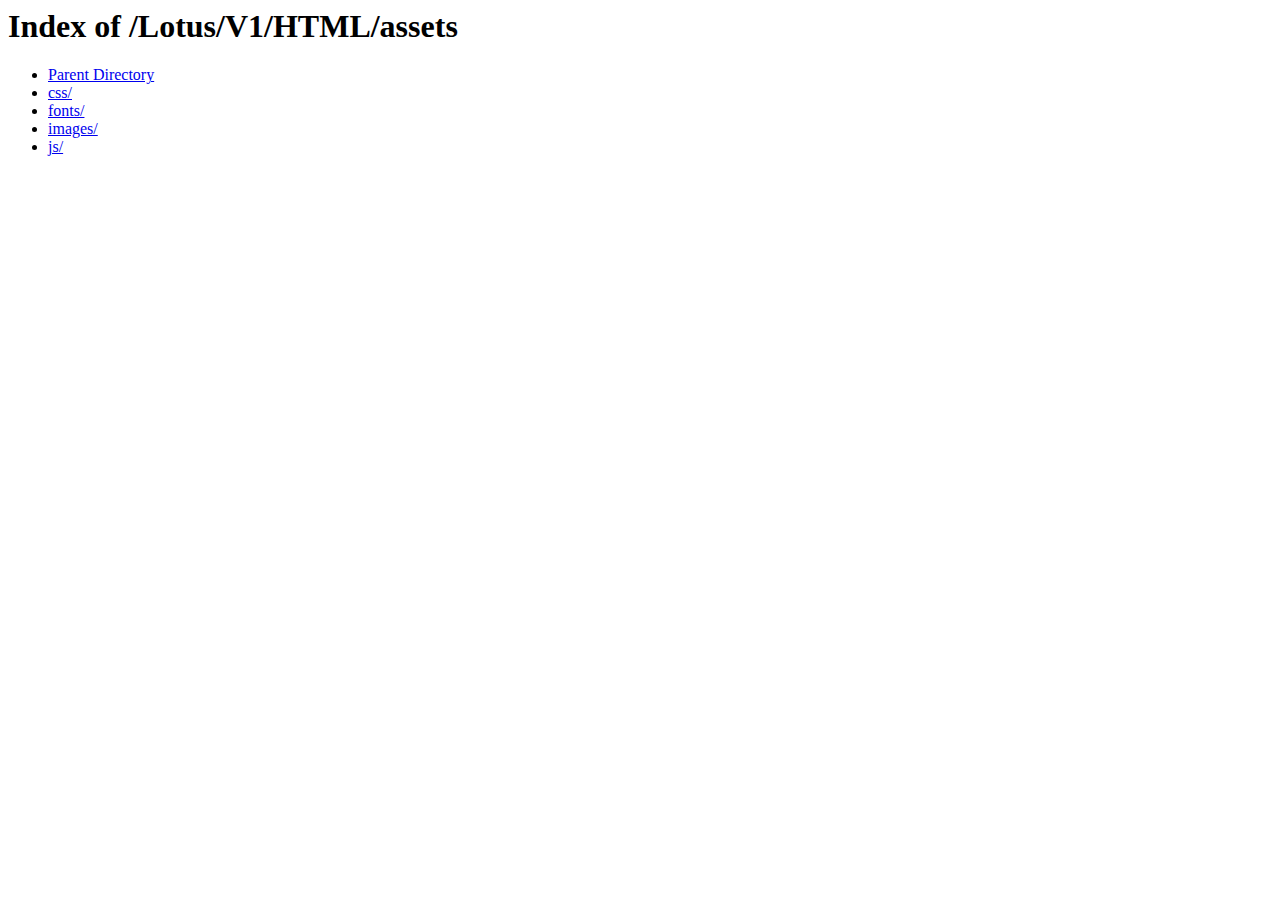
<file: public/enduser/assets/index.htm>
<!DOCTYPE HTML PUBLIC "-//W3C//DTD HTML 3.2 Final//EN">
<html>
 <head><meta http-equiv="Content-Type" content="text/html;charset=ISO-8859-1">
  <title>Index of /Lotus/V1/HTML/assets</title>
 </head>
 <body>
<h1>Index of /Lotus/V1/HTML/assets</h1>
<ul><li><a href="../index.htm"> Parent Directory</a></li>
<li><a href="css/index.htm"> css/</a></li>
<li><a href="fonts/index.htm"> fonts/</a></li>
<li><a href="images/index.htm"> images/</a></li>
<li><a href="js/index.htm"> js/</a></li>
</ul>
</body></html>
</file>
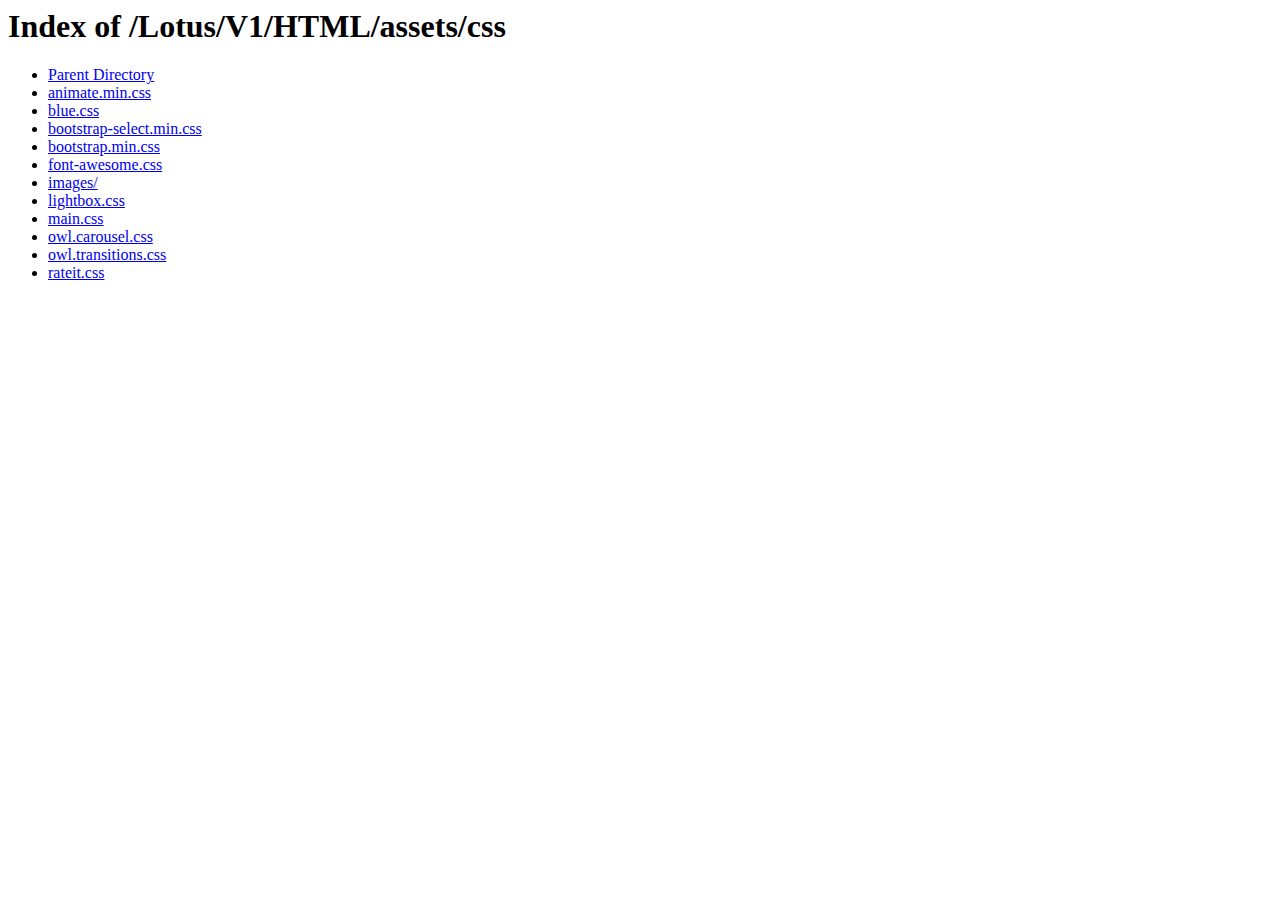
<file: public/enduser/assets/css/index.htm>
<!DOCTYPE HTML PUBLIC "-//W3C//DTD HTML 3.2 Final//EN">
<html>
 <head><meta http-equiv="Content-Type" content="text/html;charset=ISO-8859-1">
  <title>Index of /Lotus/V1/HTML/assets/css</title>
 </head>
 <body>
<h1>Index of /Lotus/V1/HTML/assets/css</h1>
<ul><li><a href="../index.htm"> Parent Directory</a></li>
<li><a href="animate.min.css"> animate.min.css</a></li>
<li><a href="blue.css"> blue.css</a></li>
<li><a href="bootstrap-select.min.css"> bootstrap-select.min.css</a></li>
<li><a href="bootstrap.min.css"> bootstrap.min.css</a></li>
<li><a href="font-awesome.css"> font-awesome.css</a></li>
<li><a href="images/index.htm"> images/</a></li>
<li><a href="lightbox.css"> lightbox.css</a></li>
<li><a href="main.css"> main.css</a></li>
<li><a href="owl.carousel.css"> owl.carousel.css</a></li>
<li><a href="owl.transitions.css"> owl.transitions.css</a></li>
<li><a href="rateit.css"> rateit.css</a></li>
</ul>
</body></html>
</file>
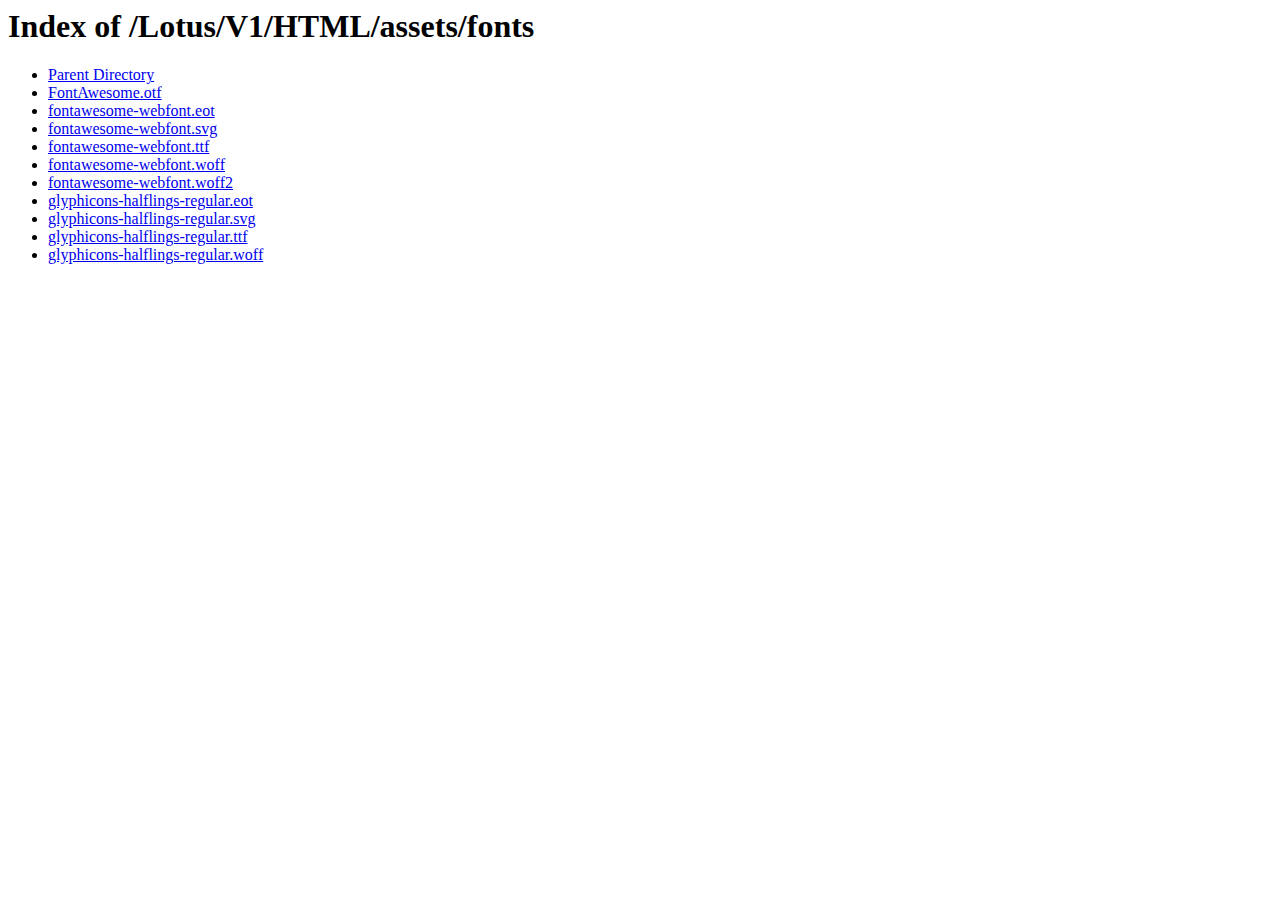
<file: public/enduser/assets/fonts/index.htm>
<!DOCTYPE HTML PUBLIC "-//W3C//DTD HTML 3.2 Final//EN">
<html>
 <head><meta http-equiv="Content-Type" content="text/html;charset=ISO-8859-1">
  <title>Index of /Lotus/V1/HTML/assets/fonts</title>
 </head>
 <body>
<h1>Index of /Lotus/V1/HTML/assets/fonts</h1>
<ul><li><a href="../index.htm"> Parent Directory</a></li>
<li><a href="FontAwesome.otf"> FontAwesome.otf</a></li>
<li><a href="fontawesome-webfont.eot"> fontawesome-webfont.eot</a></li>
<li><a href="fontawesome-webfont.svg"> fontawesome-webfont.svg</a></li>
<li><a href="fontawesome-webfont.ttf"> fontawesome-webfont.ttf</a></li>
<li><a href="fontawesome-webfont.woff"> fontawesome-webfont.woff</a></li>
<li><a href="fontawesome-webfont.woff2"> fontawesome-webfont.woff2</a></li>
<li><a href="glyphicons-halflings-regular.eot"> glyphicons-halflings-regular.eot</a></li>
<li><a href="glyphicons-halflings-regular.svg"> glyphicons-halflings-regular.svg</a></li>
<li><a href="glyphicons-halflings-regular.ttf"> glyphicons-halflings-regular.ttf</a></li>
<li><a href="glyphicons-halflings-regular.woff"> glyphicons-halflings-regular.woff</a></li>
</ul>
</body></html>
</file>
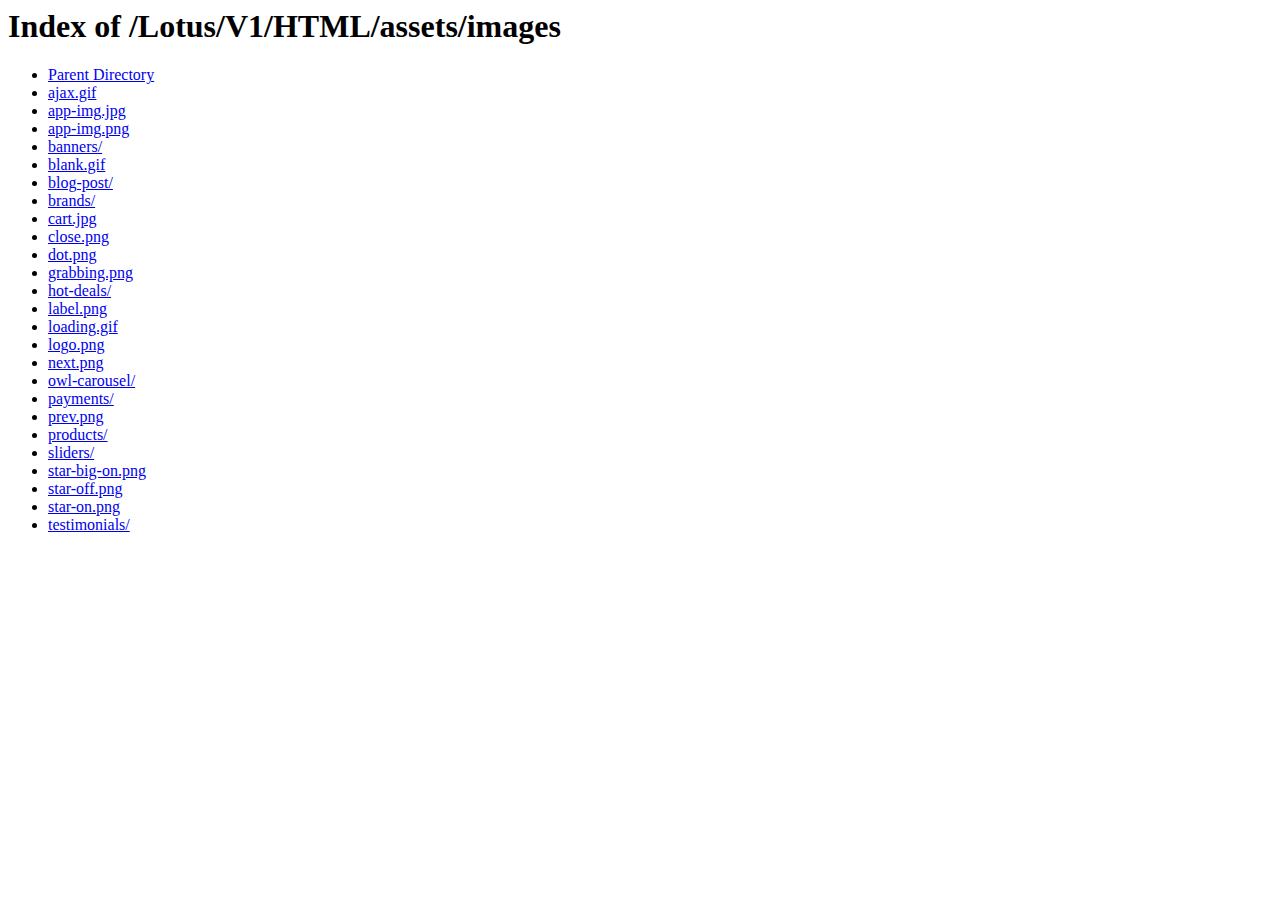
<file: public/enduser/assets/images/index.htm>
<!DOCTYPE HTML PUBLIC "-//W3C//DTD HTML 3.2 Final//EN">
<html>
 <head><meta http-equiv="Content-Type" content="text/html;charset=ISO-8859-1">
  <title>Index of /Lotus/V1/HTML/assets/images</title>
 </head>
 <body>
<h1>Index of /Lotus/V1/HTML/assets/images</h1>
<ul><li><a href="../index.htm"> Parent Directory</a></li>
<li><a href="ajax.gif"> ajax.gif</a></li>
<li><a href="app-img.jpg"> app-img.jpg</a></li>
<li><a href="app-img.png"> app-img.png</a></li>
<li><a href="banners/index.htm"> banners/</a></li>
<li><a href="blank.gif"> blank.gif</a></li>
<li><a href="blog-post/index.htm"> blog-post/</a></li>
<li><a href="brands/index.htm"> brands/</a></li>
<li><a href="cart.jpg"> cart.jpg</a></li>
<li><a href="close.png"> close.png</a></li>
<li><a href="dot.png"> dot.png</a></li>
<li><a href="grabbing.png"> grabbing.png</a></li>
<li><a href="hot-deals/index.htm"> hot-deals/</a></li>
<li><a href="label.png"> label.png</a></li>
<li><a href="loading.gif"> loading.gif</a></li>
<li><a href="logo.png"> logo.png</a></li>
<li><a href="next.png"> next.png</a></li>
<li><a href="owl-carousel/index.htm"> owl-carousel/</a></li>
<li><a href="payments/index.htm"> payments/</a></li>
<li><a href="prev.png"> prev.png</a></li>
<li><a href="products/index.htm"> products/</a></li>
<li><a href="sliders/index.htm"> sliders/</a></li>
<li><a href="star-big-on.png"> star-big-on.png</a></li>
<li><a href="star-off.png"> star-off.png</a></li>
<li><a href="star-on.png"> star-on.png</a></li>
<li><a href="testimonials/index.htm"> testimonials/</a></li>
</ul>
</body></html>
</file>
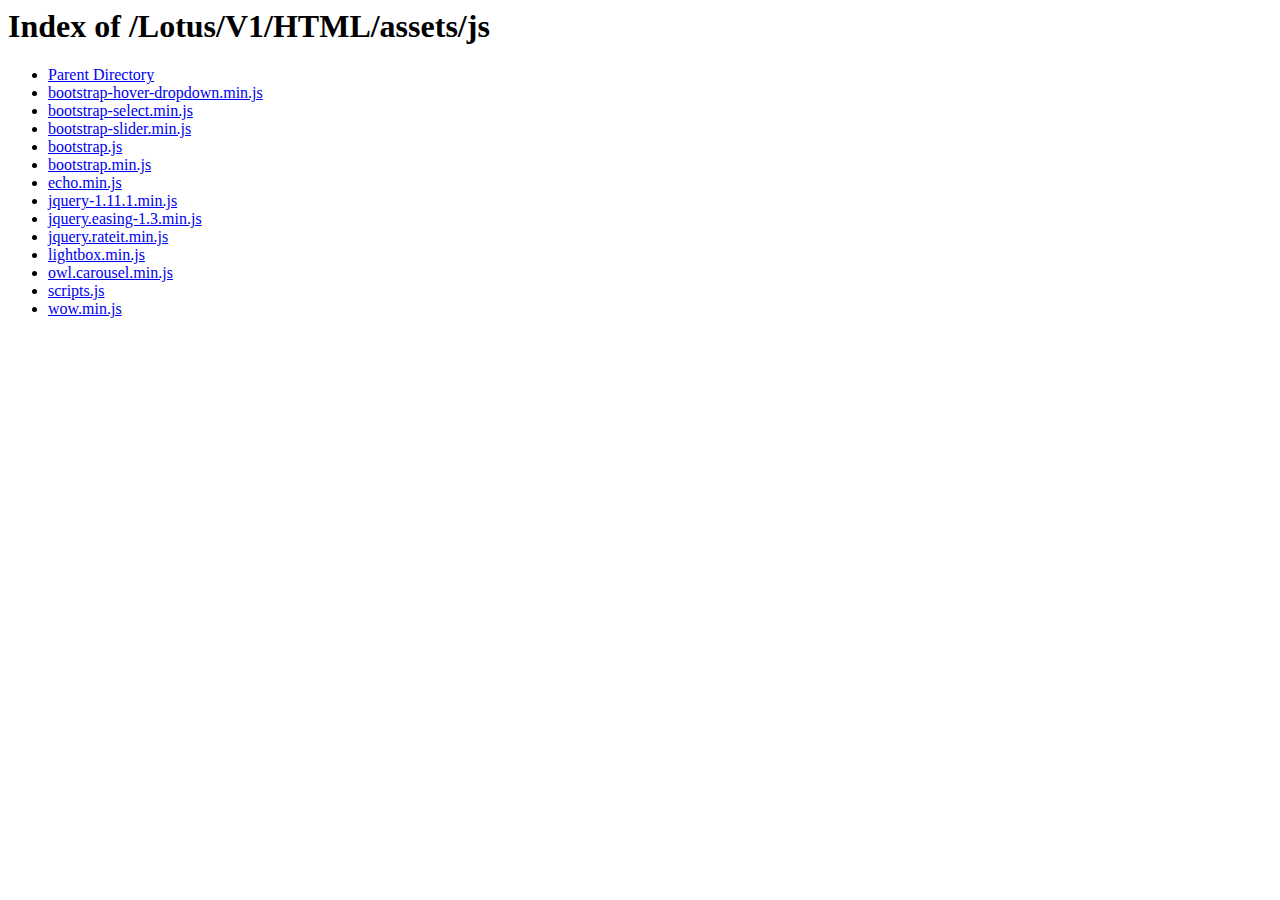
<file: public/enduser/assets/js/index.htm>
<!DOCTYPE HTML PUBLIC "-//W3C//DTD HTML 3.2 Final//EN">
<html>
 <head><meta http-equiv="Content-Type" content="text/html;charset=ISO-8859-1">
  <title>Index of /Lotus/V1/HTML/assets/js</title>
 </head>
 <body>
<h1>Index of /Lotus/V1/HTML/assets/js</h1>
<ul><li><a href="../index.htm"> Parent Directory</a></li>
<li><a href="bootstrap-hover-dropdown.min.js"> bootstrap-hover-dropdown.min.js</a></li>
<li><a href="bootstrap-select.min.js"> bootstrap-select.min.js</a></li>
<li><a href="bootstrap-slider.min.js"> bootstrap-slider.min.js</a></li>
<li><a href="bootstrap.js"> bootstrap.js</a></li>
<li><a href="bootstrap.min.js"> bootstrap.min.js</a></li>
<li><a href="echo.min.js"> echo.min.js</a></li>
<li><a href="jquery-1.11.1.min.js"> jquery-1.11.1.min.js</a></li>
<li><a href="jquery.easing-1.3.min.js"> jquery.easing-1.3.min.js</a></li>
<li><a href="jquery.rateit.min.js"> jquery.rateit.min.js</a></li>
<li><a href="lightbox.min.js"> lightbox.min.js</a></li>
<li><a href="owl.carousel.min.js"> owl.carousel.min.js</a></li>
<li><a href="scripts.js"> scripts.js</a></li>
<li><a href="wow.min.js"> wow.min.js</a></li>
</ul>
</body></html>
</file>
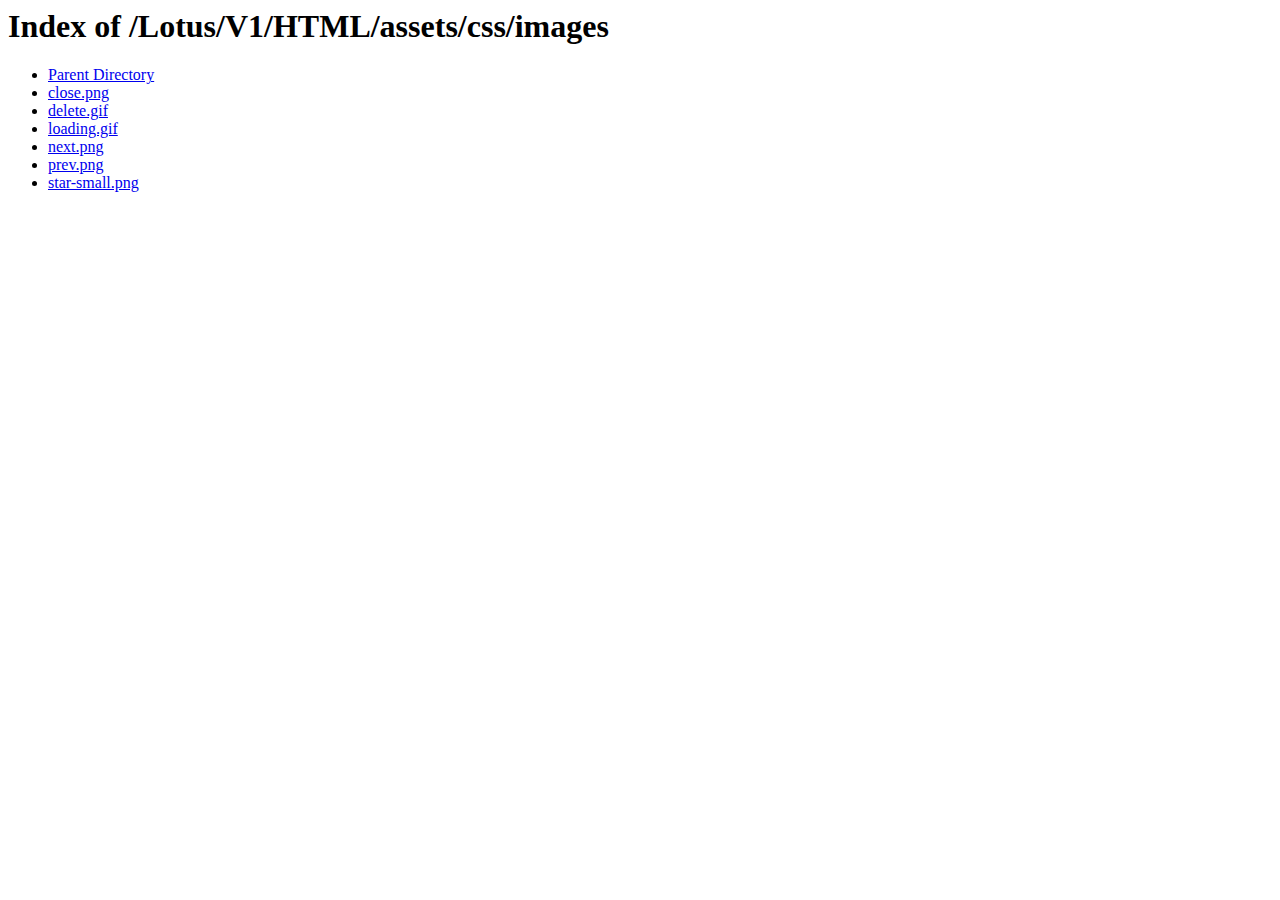
<file: public/enduser/assets/css/images/index.htm>
<!DOCTYPE HTML PUBLIC "-//W3C//DTD HTML 3.2 Final//EN">
<html>
 <head><meta http-equiv="Content-Type" content="text/html;charset=ISO-8859-1">
  <title>Index of /Lotus/V1/HTML/assets/css/images</title>
 </head>
 <body>
<h1>Index of /Lotus/V1/HTML/assets/css/images</h1>
<ul><li><a href="../index.htm"> Parent Directory</a></li>
<li><a href="close.png"> close.png</a></li>
<li><a href="delete.gif"> delete.gif</a></li>
<li><a href="loading.gif"> loading.gif</a></li>
<li><a href="next.png"> next.png</a></li>
<li><a href="prev.png"> prev.png</a></li>
<li><a href="star-small.png"> star-small.png</a></li>
</ul>
</body></html>
</file>
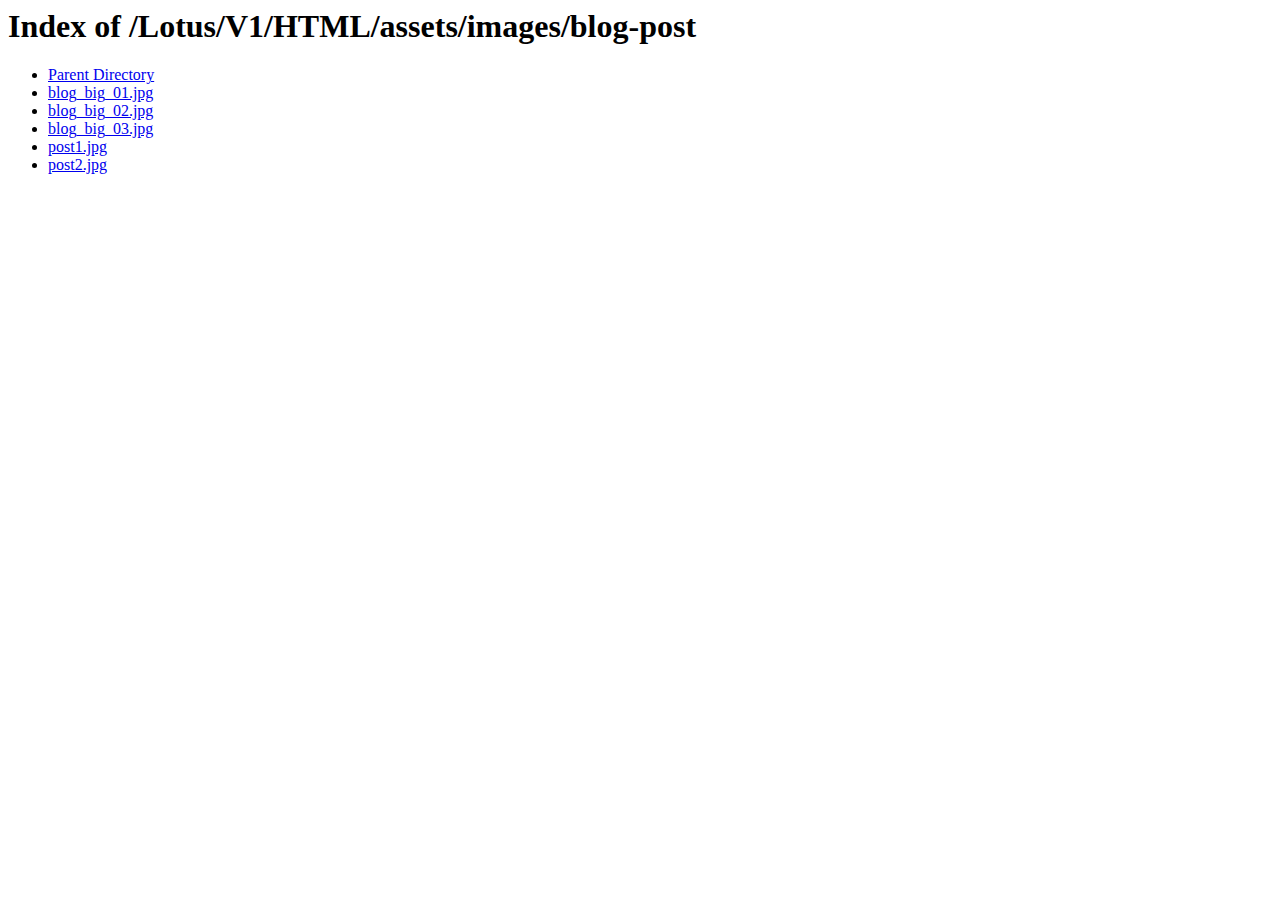
<file: public/enduser/assets/images/blog-post/index.htm>
<!DOCTYPE HTML PUBLIC "-//W3C//DTD HTML 3.2 Final//EN">
<html>
 <head><meta http-equiv="Content-Type" content="text/html;charset=ISO-8859-1">
  <title>Index of /Lotus/V1/HTML/assets/images/blog-post</title>
 </head>
 <body>
<h1>Index of /Lotus/V1/HTML/assets/images/blog-post</h1>
<ul><li><a href="../index.htm"> Parent Directory</a></li>
<li><a href="blog_big_01.jpg"> blog_big_01.jpg</a></li>
<li><a href="blog_big_02.jpg"> blog_big_02.jpg</a></li>
<li><a href="blog_big_03.jpg"> blog_big_03.jpg</a></li>
<li><a href="post1.jpg"> post1.jpg</a></li>
<li><a href="post2.jpg"> post2.jpg</a></li>
</ul>
</body></html>
</file>
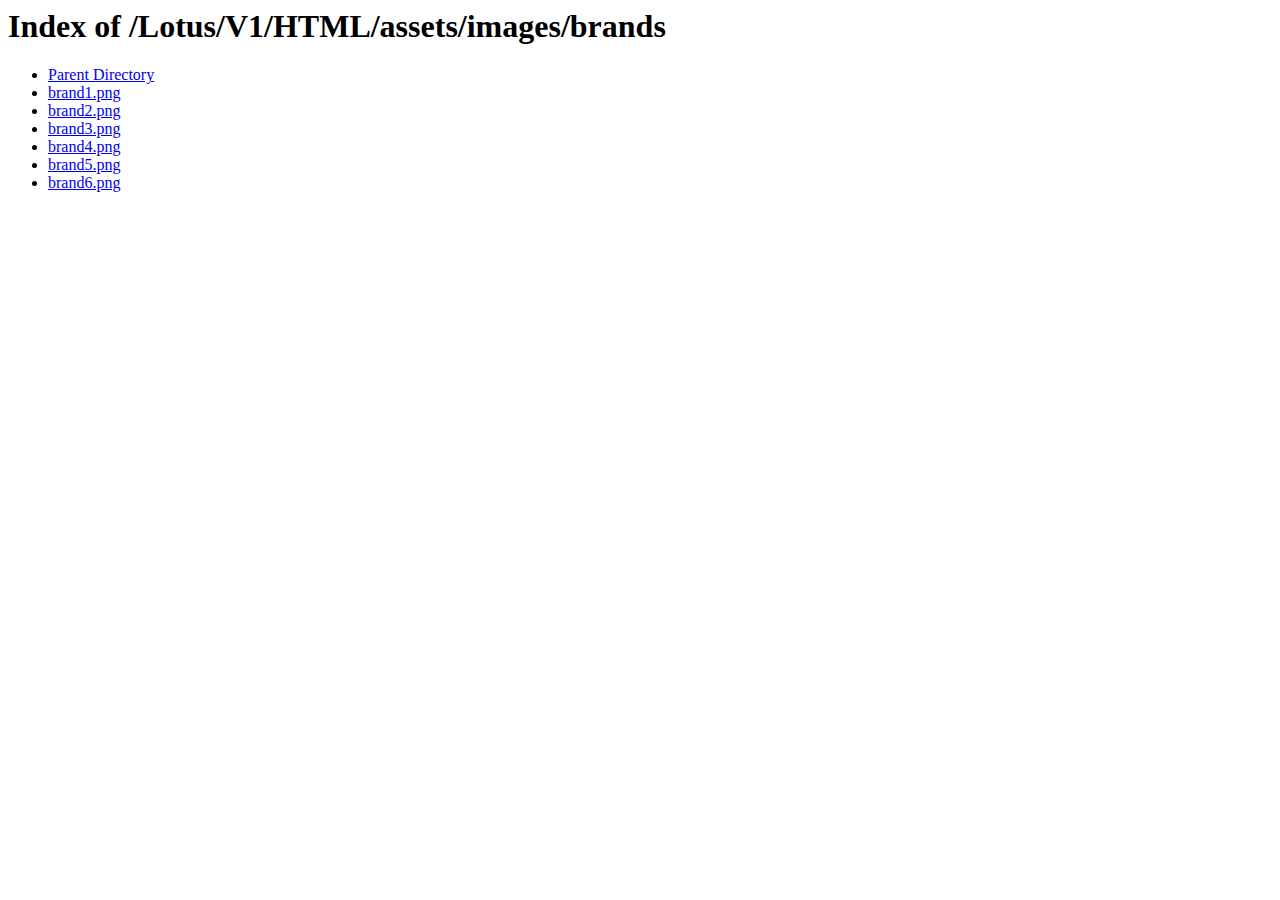
<file: public/enduser/assets/images/brands/index.htm>
<!DOCTYPE HTML PUBLIC "-//W3C//DTD HTML 3.2 Final//EN">
<html>
 <head><meta http-equiv="Content-Type" content="text/html;charset=ISO-8859-1">
  <title>Index of /Lotus/V1/HTML/assets/images/brands</title>
 </head>
 <body>
<h1>Index of /Lotus/V1/HTML/assets/images/brands</h1>
<ul><li><a href="../index.htm"> Parent Directory</a></li>
<li><a href="brand1.png"> brand1.png</a></li>
<li><a href="brand2.png"> brand2.png</a></li>
<li><a href="brand3.png"> brand3.png</a></li>
<li><a href="brand4.png"> brand4.png</a></li>
<li><a href="brand5.png"> brand5.png</a></li>
<li><a href="brand6.png"> brand6.png</a></li>
</ul>
</body></html>
</file>
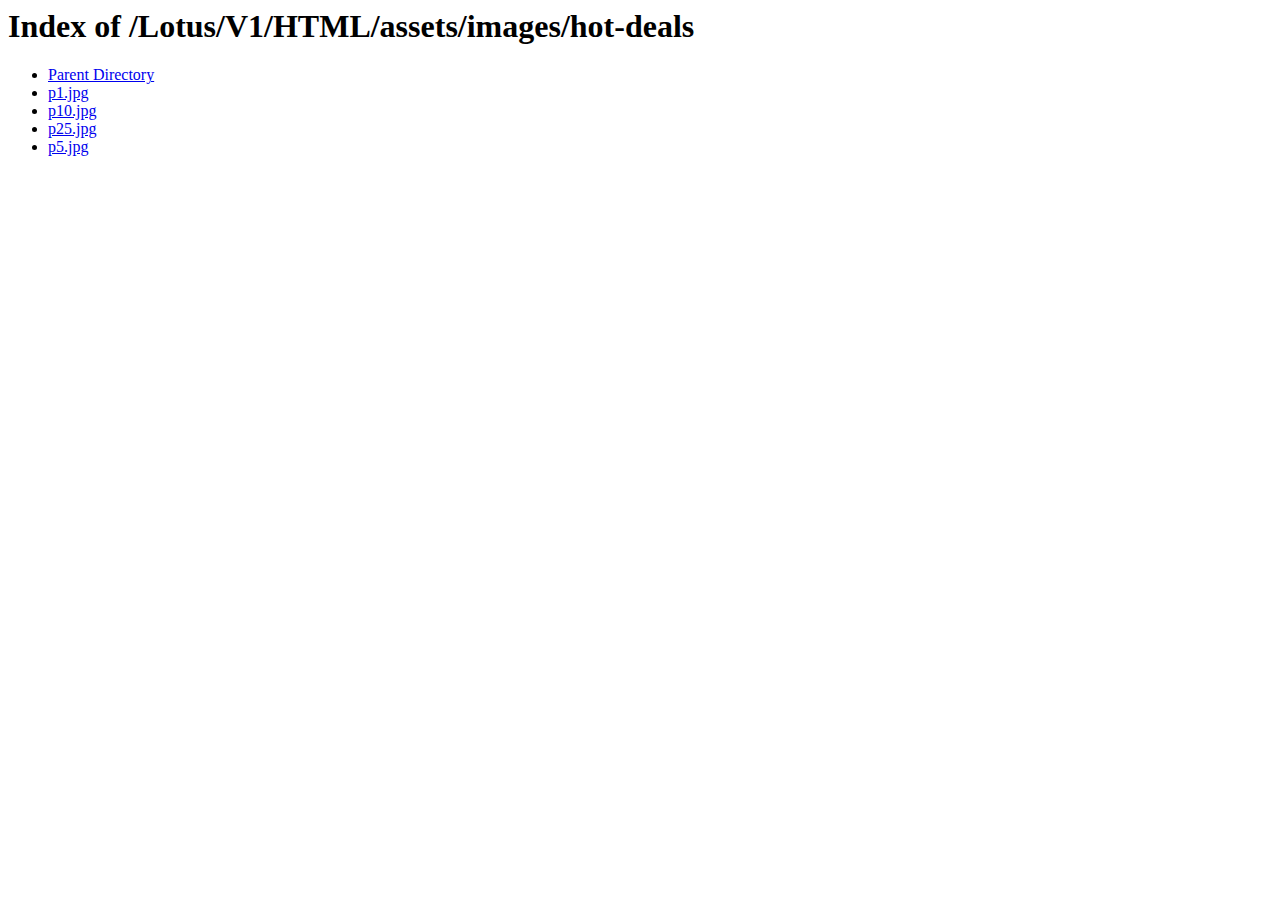
<file: public/enduser/assets/images/hot-deals/index.htm>
<!DOCTYPE HTML PUBLIC "-//W3C//DTD HTML 3.2 Final//EN">
<html>
 <head><meta http-equiv="Content-Type" content="text/html;charset=ISO-8859-1">
  <title>Index of /Lotus/V1/HTML/assets/images/hot-deals</title>
 </head>
 <body>
<h1>Index of /Lotus/V1/HTML/assets/images/hot-deals</h1>
<ul><li><a href="../index.htm"> Parent Directory</a></li>
<li><a href="p1.jpg"> p1.jpg</a></li>
<li><a href="p10.jpg"> p10.jpg</a></li>
<li><a href="p25.jpg"> p25.jpg</a></li>
<li><a href="p5.jpg"> p5.jpg</a></li>
</ul>
</body></html>
</file>
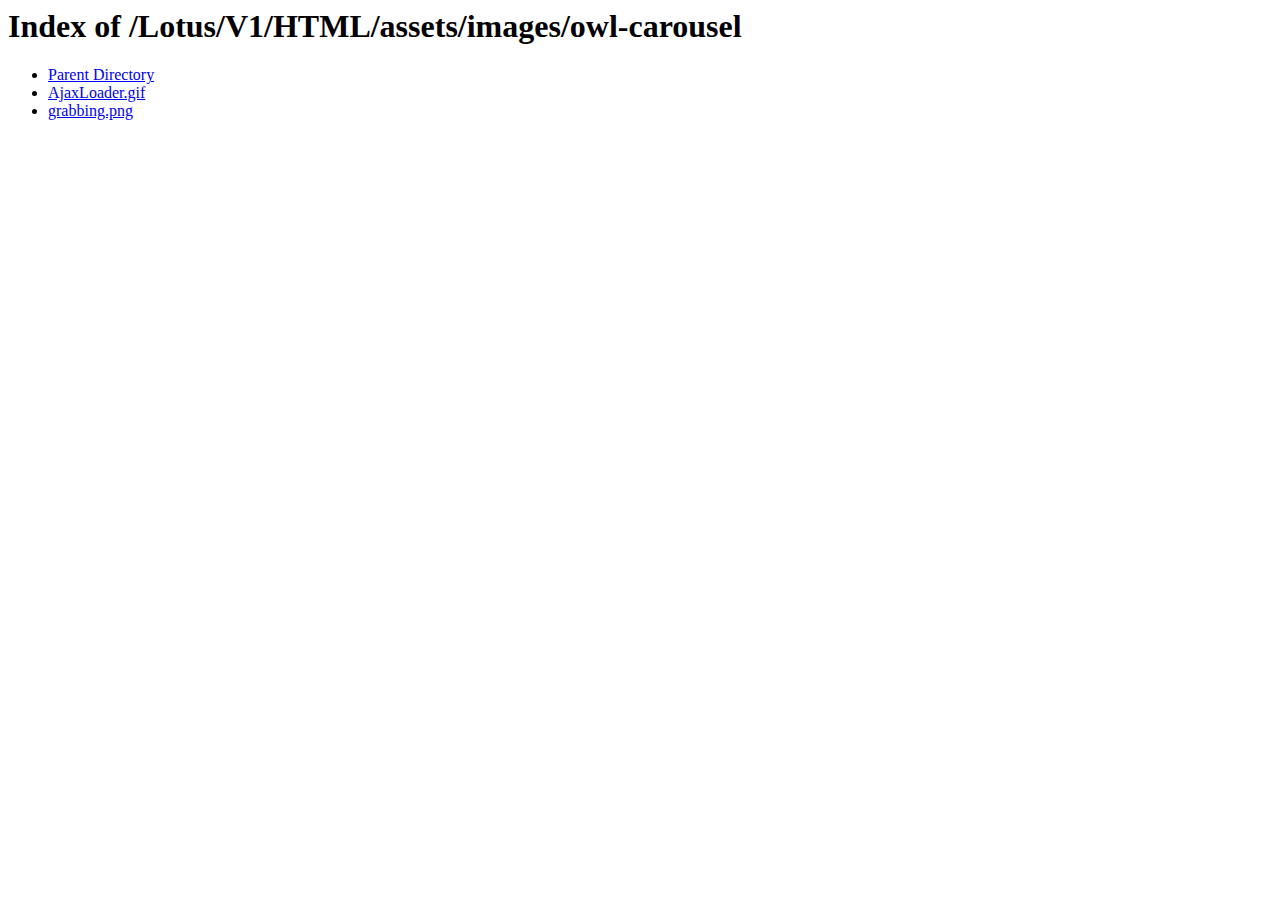
<file: public/enduser/assets/images/owl-carousel/index.htm>
<!DOCTYPE HTML PUBLIC "-//W3C//DTD HTML 3.2 Final//EN">
<html>
 <head><meta http-equiv="Content-Type" content="text/html;charset=ISO-8859-1">
  <title>Index of /Lotus/V1/HTML/assets/images/owl-carousel</title>
 </head>
 <body>
<h1>Index of /Lotus/V1/HTML/assets/images/owl-carousel</h1>
<ul><li><a href="../index.htm"> Parent Directory</a></li>
<li><a href="AjaxLoader.gif"> AjaxLoader.gif</a></li>
<li><a href="grabbing.png"> grabbing.png</a></li>
</ul>
</body></html>
</file>
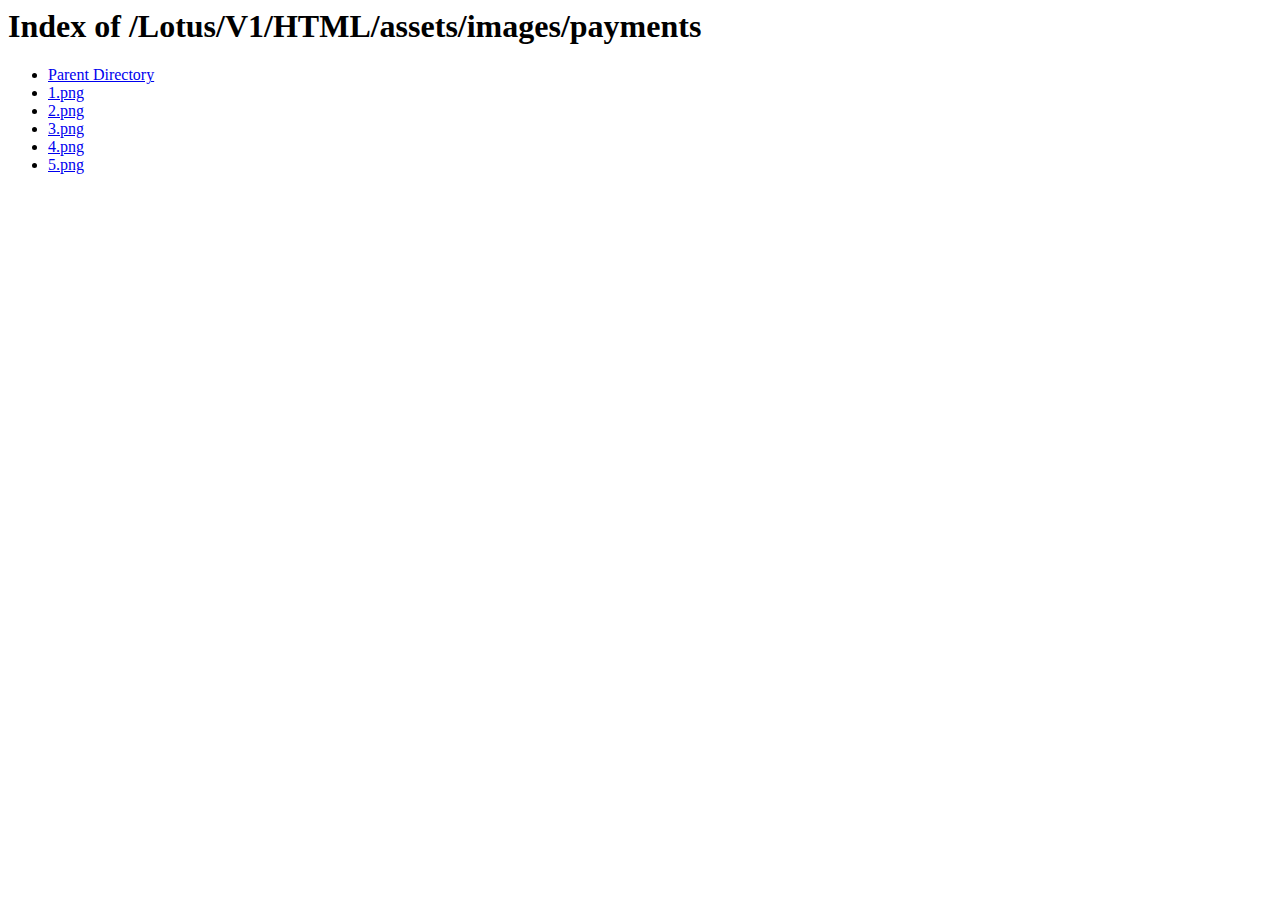
<file: public/enduser/assets/images/payments/index.htm>
<!DOCTYPE HTML PUBLIC "-//W3C//DTD HTML 3.2 Final//EN">
<html>
 <head><meta http-equiv="Content-Type" content="text/html;charset=ISO-8859-1">
  <title>Index of /Lotus/V1/HTML/assets/images/payments</title>
 </head>
 <body>
<h1>Index of /Lotus/V1/HTML/assets/images/payments</h1>
<ul><li><a href="../index.htm"> Parent Directory</a></li>
<li><a href="1.png"> 1.png</a></li>
<li><a href="2.png"> 2.png</a></li>
<li><a href="3.png"> 3.png</a></li>
<li><a href="4.png"> 4.png</a></li>
<li><a href="5.png"> 5.png</a></li>
</ul>
</body></html>
</file>
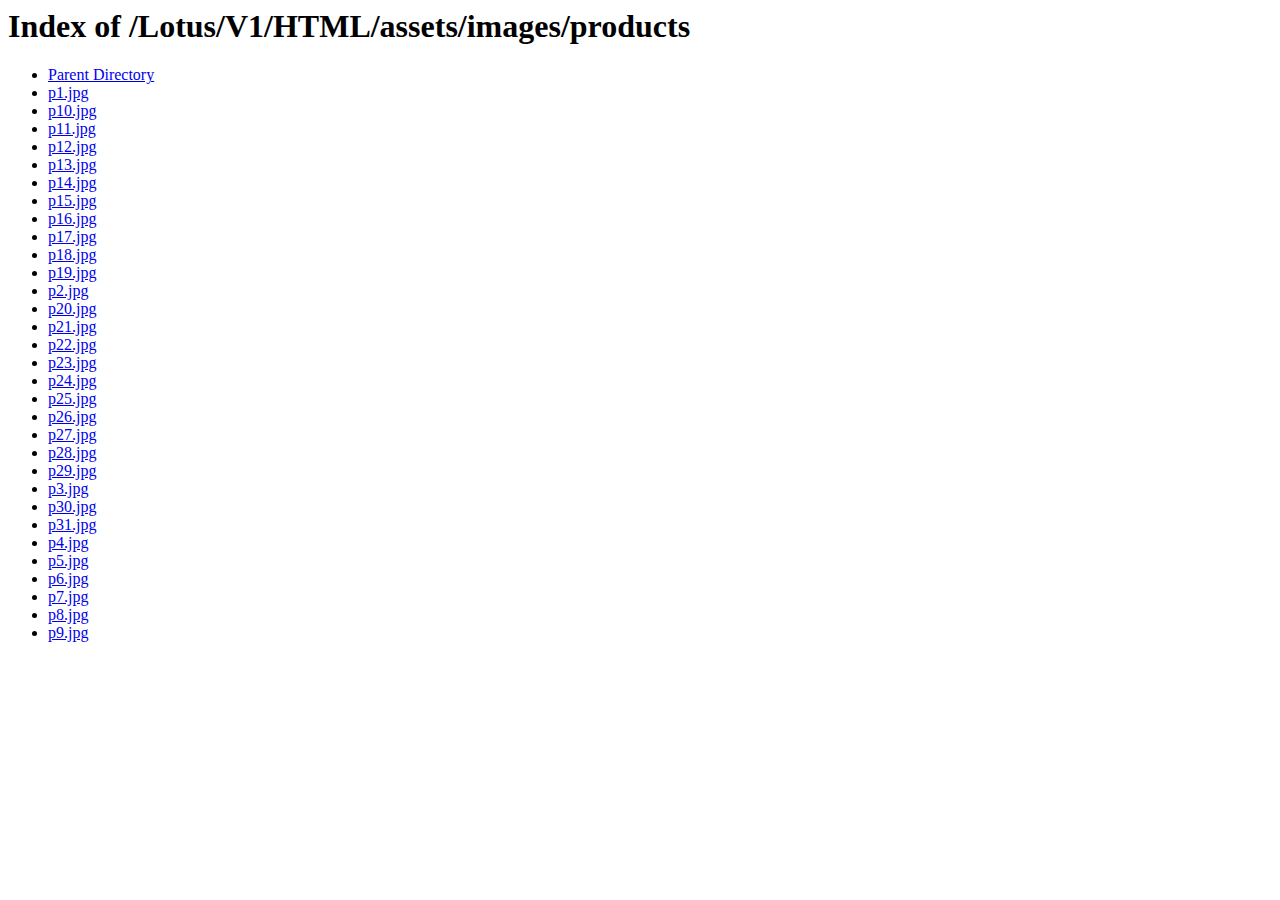
<file: public/enduser/assets/images/products/index.htm>
<!DOCTYPE HTML PUBLIC "-//W3C//DTD HTML 3.2 Final//EN">
<html>
 <head><meta http-equiv="Content-Type" content="text/html;charset=ISO-8859-1">
  <title>Index of /Lotus/V1/HTML/assets/images/products</title>
 </head>
 <body>
<h1>Index of /Lotus/V1/HTML/assets/images/products</h1>
<ul><li><a href="../index.htm"> Parent Directory</a></li>
<li><a href="p1.jpg"> p1.jpg</a></li>
<li><a href="p10.jpg"> p10.jpg</a></li>
<li><a href="p11.jpg"> p11.jpg</a></li>
<li><a href="p12.jpg"> p12.jpg</a></li>
<li><a href="p13.jpg"> p13.jpg</a></li>
<li><a href="p14.jpg"> p14.jpg</a></li>
<li><a href="p15.jpg"> p15.jpg</a></li>
<li><a href="p16.jpg"> p16.jpg</a></li>
<li><a href="p17.jpg"> p17.jpg</a></li>
<li><a href="p18.jpg"> p18.jpg</a></li>
<li><a href="p19.jpg"> p19.jpg</a></li>
<li><a href="p2.jpg"> p2.jpg</a></li>
<li><a href="p20.jpg"> p20.jpg</a></li>
<li><a href="p21.jpg"> p21.jpg</a></li>
<li><a href="p22.jpg"> p22.jpg</a></li>
<li><a href="p23.jpg"> p23.jpg</a></li>
<li><a href="p24.jpg"> p24.jpg</a></li>
<li><a href="p25.jpg"> p25.jpg</a></li>
<li><a href="p26.jpg"> p26.jpg</a></li>
<li><a href="p27.jpg"> p27.jpg</a></li>
<li><a href="p28.jpg"> p28.jpg</a></li>
<li><a href="p29.jpg"> p29.jpg</a></li>
<li><a href="p3.jpg"> p3.jpg</a></li>
<li><a href="p30.jpg"> p30.jpg</a></li>
<li><a href="p31.jpg"> p31.jpg</a></li>
<li><a href="p4.jpg"> p4.jpg</a></li>
<li><a href="p5.jpg"> p5.jpg</a></li>
<li><a href="p6.jpg"> p6.jpg</a></li>
<li><a href="p7.jpg"> p7.jpg</a></li>
<li><a href="p8.jpg"> p8.jpg</a></li>
<li><a href="p9.jpg"> p9.jpg</a></li>
</ul>
</body></html>
</file>
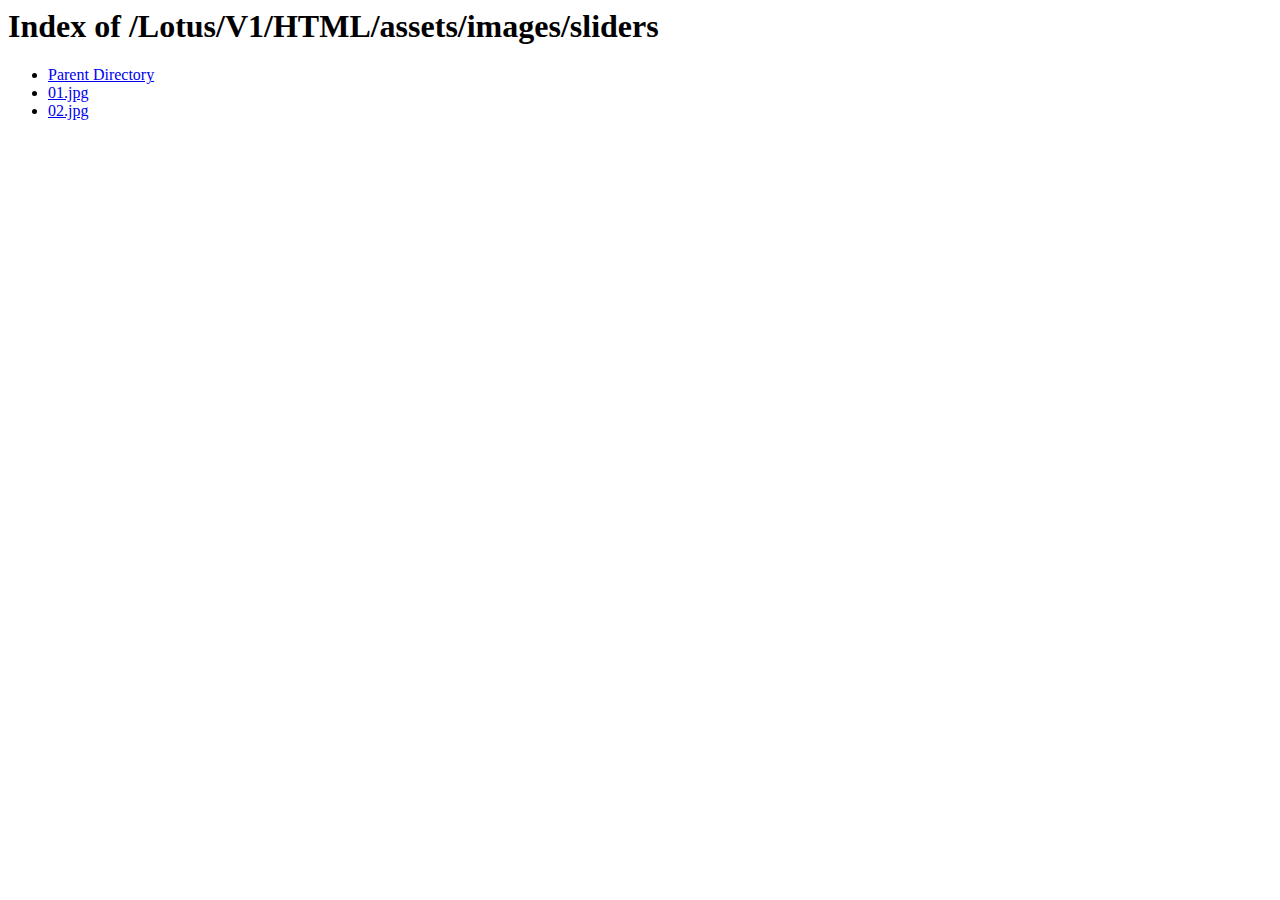
<file: public/enduser/assets/images/sliders/index.htm>
<!DOCTYPE HTML PUBLIC "-//W3C//DTD HTML 3.2 Final//EN">
<html>
 <head><meta http-equiv="Content-Type" content="text/html;charset=ISO-8859-1">
  <title>Index of /Lotus/V1/HTML/assets/images/sliders</title>
 </head>
 <body>
<h1>Index of /Lotus/V1/HTML/assets/images/sliders</h1>
<ul><li><a href="../index.htm"> Parent Directory</a></li>
<li><a href="01.jpg"> 01.jpg</a></li>
<li><a href="02.jpg"> 02.jpg</a></li>
</ul>
</body></html>
</file>
